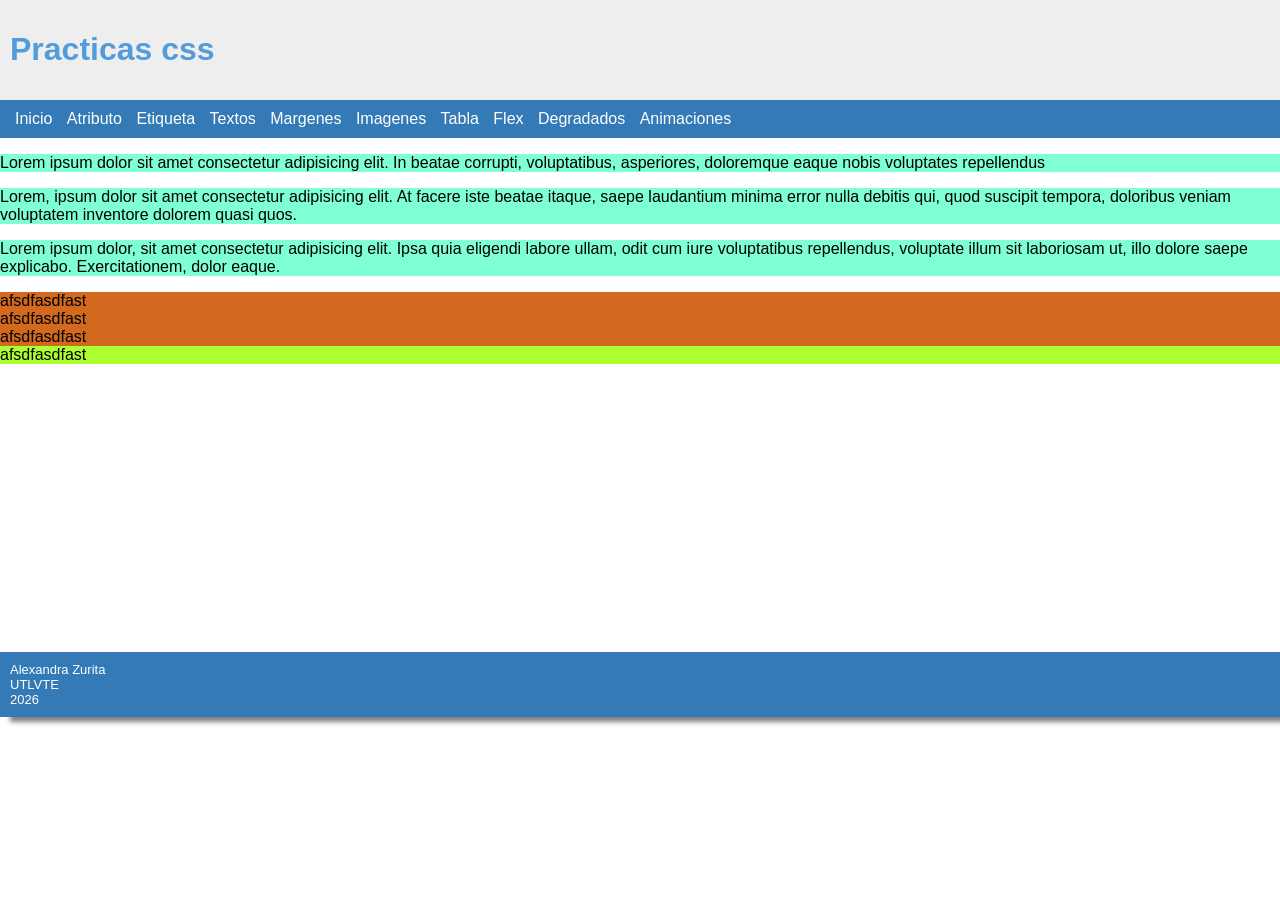
<file: Etiqueta.html>
<!DOCTYPE html>
<html lang="es">
<head>
    <meta charset="UTF-8">
    <meta name="viewport" content="width=device-width, initial-scale=1.0">
    <title>Etiqueta</title>
        <link rel="icon" type="image/svg+xml" href="https://cdn.worldvectorlogo.com/logos/css-3.svg">

    <style>
        p{
            background-color:aquamarine;
        }
        div{
            background-color:chocolate;

        }
        #diferente{
            background-color:greenyellow;
        }

    </style>
    <link rel="stylesheet" href="estilos.css">
</head>
<body>
    <div id="cabecera">
        <h1>Practicas css</h1>
    </div>

    <div id="menu">
        <a href="index.html" class="item_menu"> Inicio</a>
        <a href="Atributo.html" class="item_menu"> Atributo</a>
        <a href="Etiqueta.html" class="item_menu"> Etiqueta</a>
        <a href="Textos.html" class="item_menu"> Textos</a>
        <a href="margenes.html" class="item_menu"> Margenes</a>
        <a href="Imagenes.html" class="item_menu"> Imagenes</a>
        <a href="tabla.html" class="item_menu"> Tabla</a>
        <a href="flex.html" class="item_menu"> Flex</a>
        <a href="Degradados.html" class="item_menu"> Degradados</a>
        <a href="Animaciones.html" class="item_menu"> Animaciones</a>


    </div>
<body>
    <p>Lorem ipsum dolor sit amet consectetur adipisicing elit. In beatae corrupti, voluptatibus, asperiores, doloremque eaque nobis voluptates repellendus</p>
    <p>Lorem, ipsum dolor sit amet consectetur adipisicing elit. At facere iste beatae itaque, saepe laudantium minima error nulla debitis qui, quod suscipit tempora, doloribus veniam voluptatem inventore dolorem quasi quos.</p>
    <p>Lorem ipsum dolor, sit amet consectetur adipisicing elit. Ipsa quia eligendi labore ullam, odit cum iure voluptatibus repellendus, voluptate illum sit laboriosam ut, illo dolore saepe explicabo. Exercitationem, dolor eaque.</p>

    <div> afsdfasdfast</div>
    <div> afsdfasdfast</div>
    <div> afsdfasdfast</div>
    <div id="diferente">afsdfasdfast </div>
    <br>
    <br><br><br><br><br><br><br><br><br><br><br><br><br><br><br>
    <div id="footer">
        Alexandra Zurita <br>
        UTLVTE <br>
        2026
    </div>
</body>
</html>
</file>
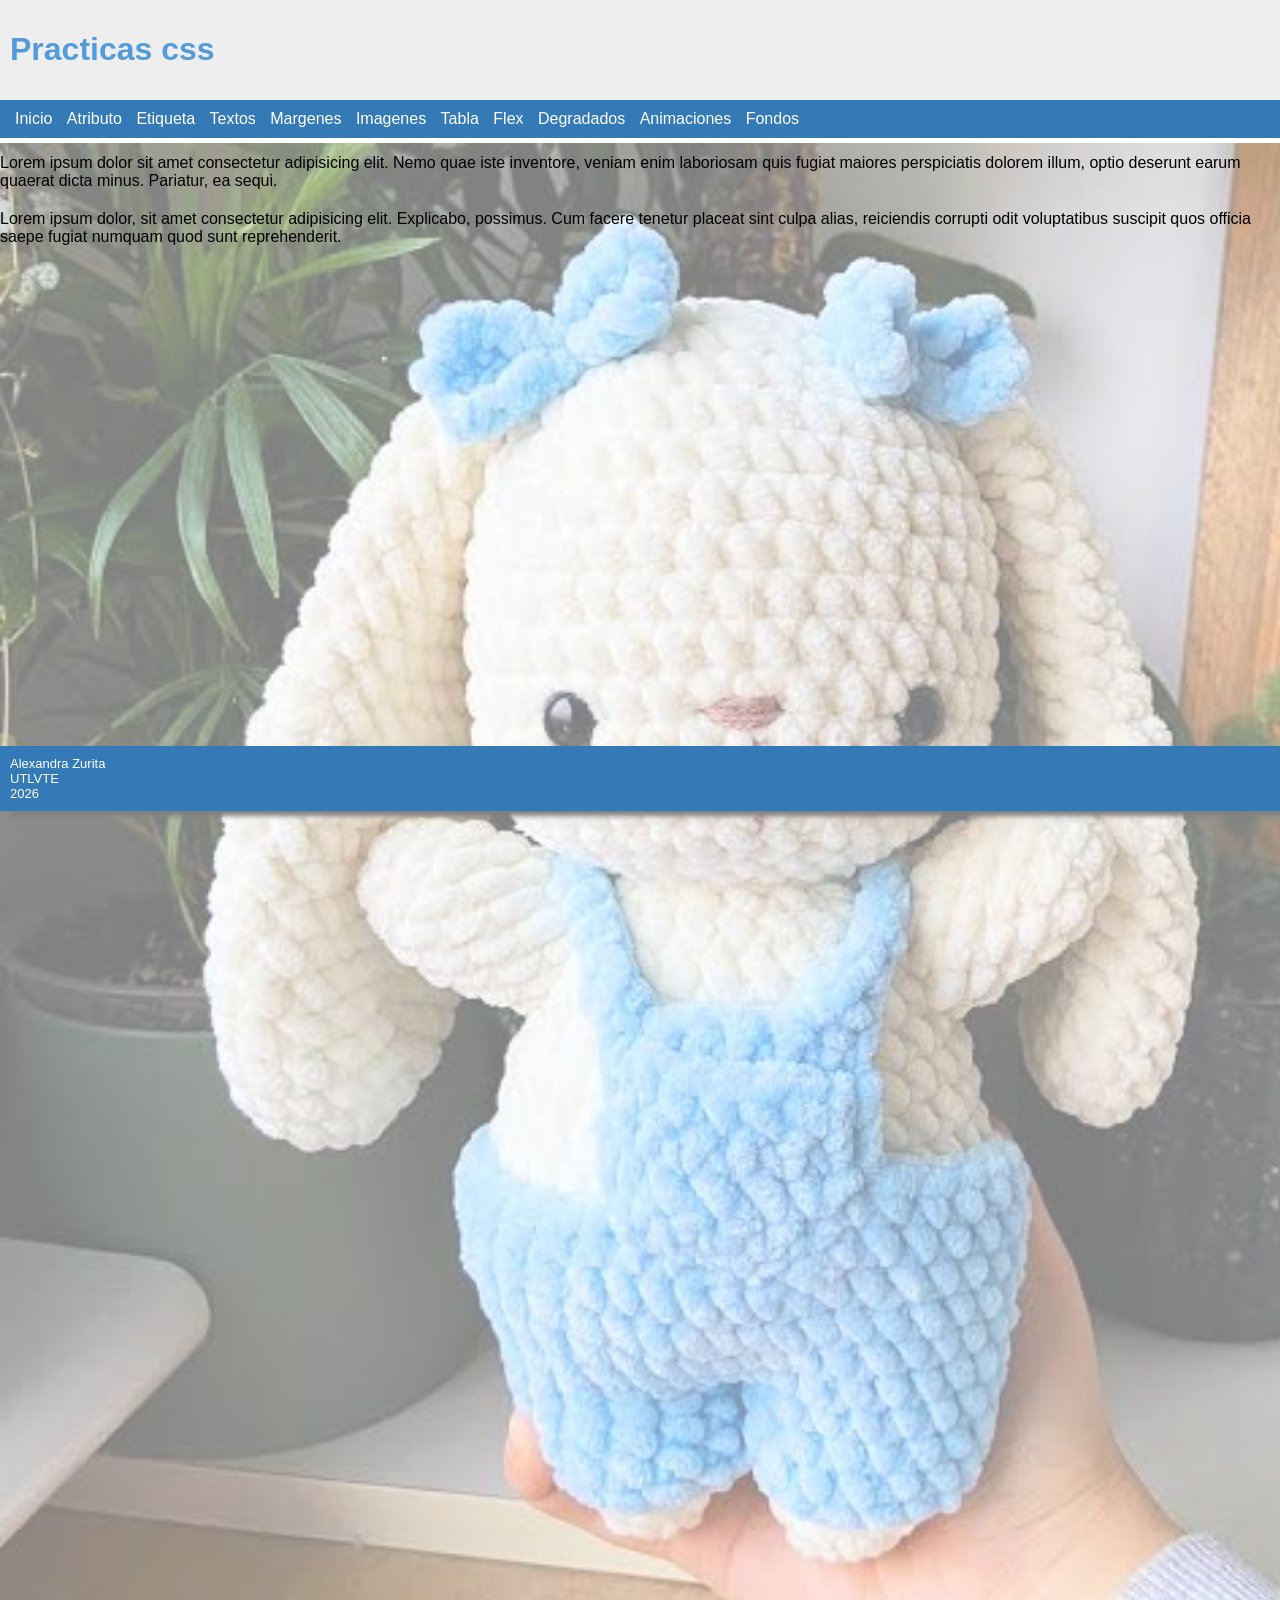
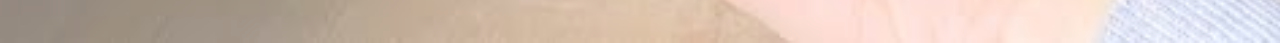
<file: fondoImagen.html>
<!DOCTYPE html>
<html lang="es">
<head>
    <meta charset="UTF-8">
    <meta name="viewport" content="width=device-width, initial-scale=1.0">
    <title>FondoImagen</title>
    <link rel="icon" type="image/svg+xml" href="https://cdn.worldvectorlogo.com/logos/css-3.svg">
    <link rel="stylesheet" href="estilos.css">
    <style>
        p {
            margin-bottom: 20px;
        }

        #footer {
            margin-top: 500px;
        }
    </style>
</head>
<body>
    <div id="cabecera">
        <h1>Practicas css</h1>
    </div>

    <div id="menu">
        <a href="index.html" class="item_menu"> Inicio</a>
        <a href="Atributo.html" class="item_menu"> Atributo</a>
        <a href="Etiqueta.html" class="item_menu"> Etiqueta</a>
        <a href="Textos.html" class="item_menu"> Textos</a>
        <a href="margenes.html" class="item_menu"> Margenes</a>
        <a href="Imagenes.html" class="item_menu"> Imagenes</a>
        <a href="tabla.html" class="item_menu"> Tabla</a>
        <a href="flex.html" class="item_menu"> Flex</a>
        <a href="Degradados.html" class="item_menu"> Degradados</a>
        <a href="Animaciones.html" class="item_menu"> Animaciones</a>

        <div class="dropdown">
            <a class="item_menu">Fondos</a>
            <div class="dropdown-content">
                <a href="FondoColor.html"> Fondo Color</a>
                <a href="FondoImagen.html"> Fondo Imagen</a>
                <a href="FondoFijo.html"> Fondo Fijo</a>
            </div>
        </div>
    </div>

    <div id="fondo_imagen"></div>

    <p>Lorem ipsum dolor sit amet consectetur adipisicing elit. Nemo quae iste inventore, veniam enim laboriosam quis fugiat maiores perspiciatis dolorem illum, optio deserunt earum quaerat dicta minus. Pariatur, ea sequi.</p>
    
    <p>Lorem ipsum dolor, sit amet consectetur adipisicing elit. Explicabo, possimus. Cum facere tenetur placeat sint culpa alias, reiciendis corrupti odit voluptatibus suscipit quos officia saepe fugiat numquam quod sunt reprehenderit.</p>

    <div id="footer">
        Alexandra Zurita <br>
        UTLVTE <br>
        2026
    </div>
</body>
</html>
</file>
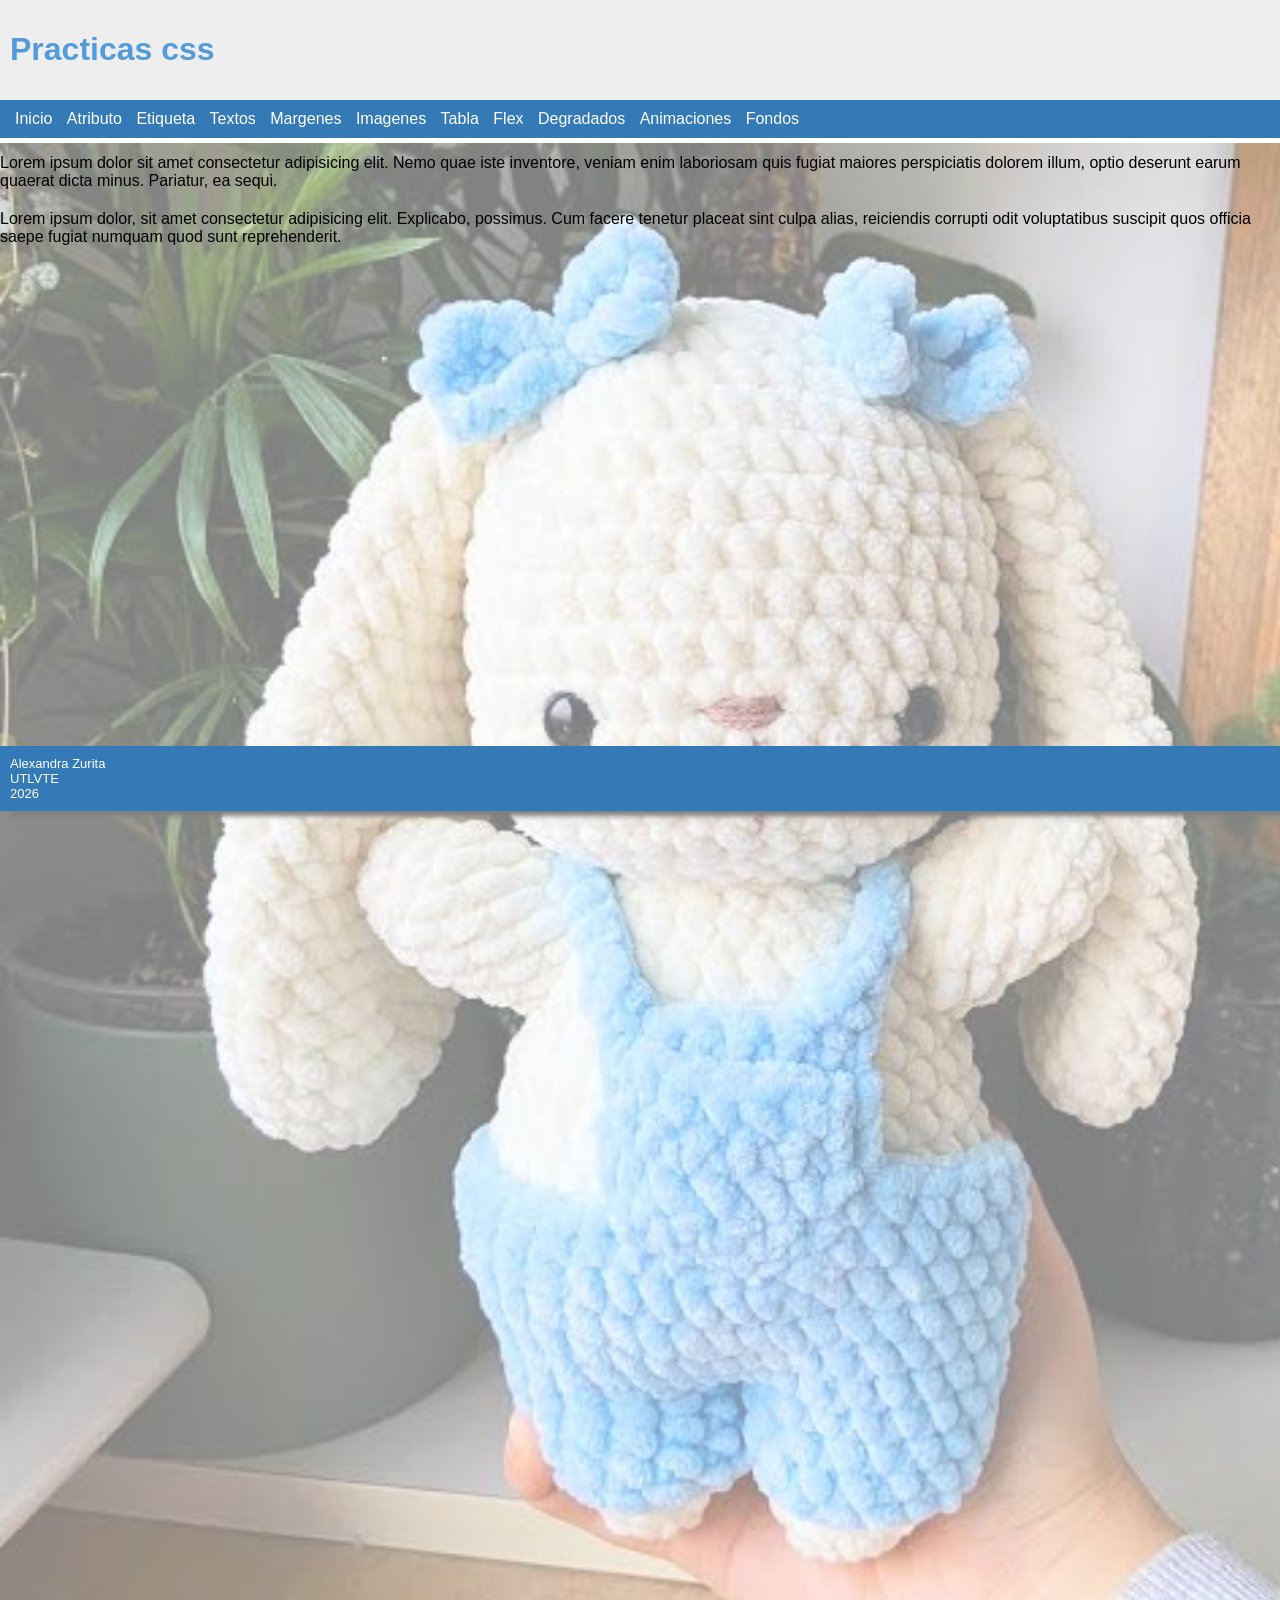
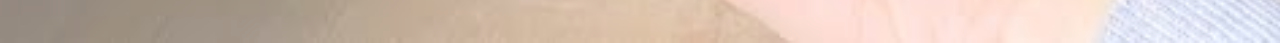
<file: FondoImagen.html>
<!DOCTYPE html>
<html lang="es">
<head>
    <meta charset="UTF-8">
    <meta name="viewport" content="width=device-width, initial-scale=1.0">
    <title>FondoImagen</title>
    <link rel="icon" type="image/svg+xml" href="https://cdn.worldvectorlogo.com/logos/css-3.svg">
    <link rel="stylesheet" href="estilos.css">
    <style>
        p {
            margin-bottom: 20px;
        }

        #footer {
            margin-top: 500px;
        }
    </style>
</head>
<body>
    <div id="cabecera">
        <h1>Practicas css</h1>
    </div>

    <div id="menu">
        <a href="index.html" class="item_menu"> Inicio</a>
        <a href="Atributo.html" class="item_menu"> Atributo</a>
        <a href="Etiqueta.html" class="item_menu"> Etiqueta</a>
        <a href="Textos.html" class="item_menu"> Textos</a>
        <a href="margenes.html" class="item_menu"> Margenes</a>
        <a href="Imagenes.html" class="item_menu"> Imagenes</a>
        <a href="tabla.html" class="item_menu"> Tabla</a>
        <a href="flex.html" class="item_menu"> Flex</a>
        <a href="Degradados.html" class="item_menu"> Degradados</a>
        <a href="Animaciones.html" class="item_menu"> Animaciones</a>

        <div class="dropdown">
            <a class="item_menu">Fondos</a>
            <div class="dropdown-content">
                <a href="FondoColor.html"> Fondo Color</a>
                <a href="FondoImagen.html"> Fondo Imagen</a>
                <a href="FondoFijo.html"> Fondo Fijo</a>
            </div>
        </div>
    </div>

    <div id="fondo_imagen"></div>

    <p>Lorem ipsum dolor sit amet consectetur adipisicing elit. Nemo quae iste inventore, veniam enim laboriosam quis fugiat maiores perspiciatis dolorem illum, optio deserunt earum quaerat dicta minus. Pariatur, ea sequi.</p>
    
    <p>Lorem ipsum dolor, sit amet consectetur adipisicing elit. Explicabo, possimus. Cum facere tenetur placeat sint culpa alias, reiciendis corrupti odit voluptatibus suscipit quos officia saepe fugiat numquam quod sunt reprehenderit.</p>

    <div id="footer">
        Alexandra Zurita <br>
        UTLVTE <br>
        2026
    </div>
</body>
</html>
</file>
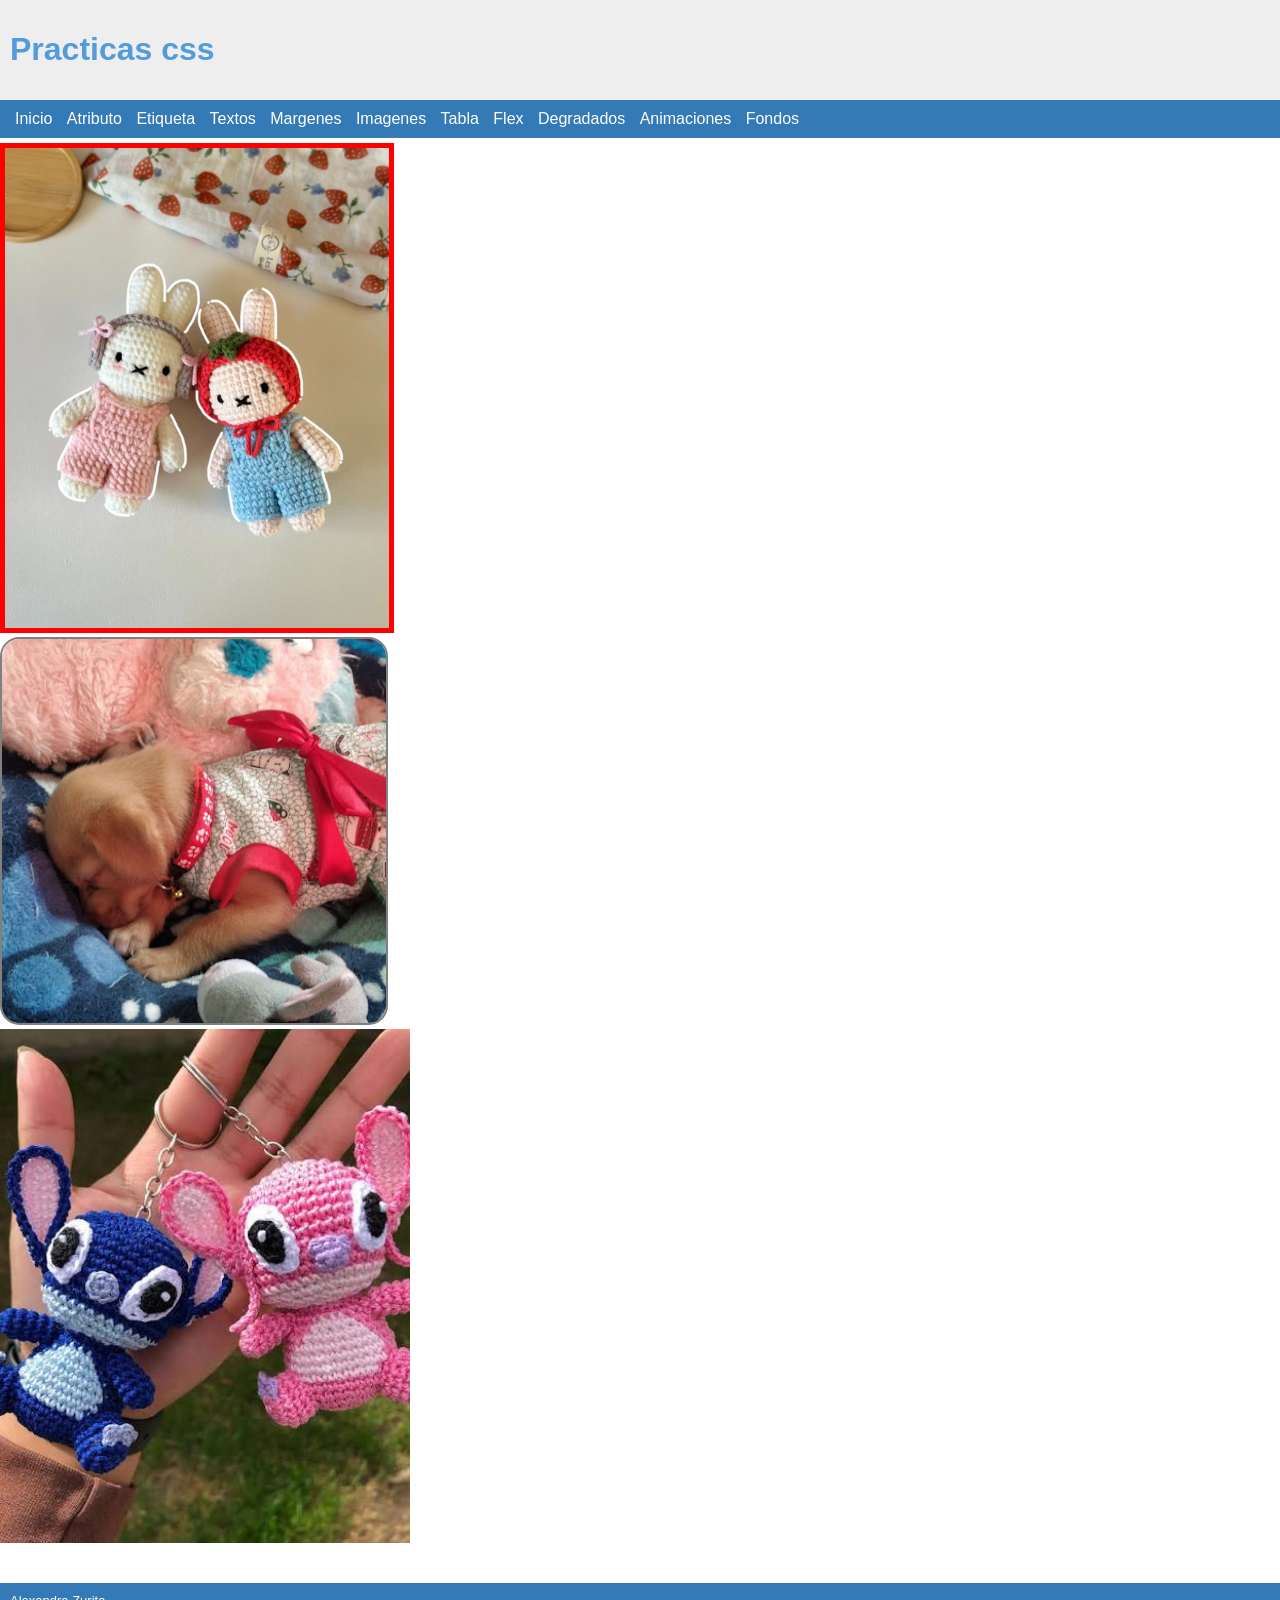
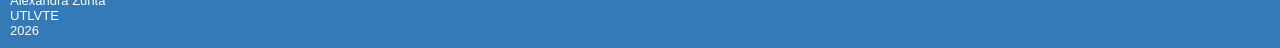
<file: imagenes.html>
<!DOCTYPE html>
<html lang="es">
<head>
    <meta charset="UTF-8">
    <meta name="viewport" content="width=device-width, initial-scale=1.0">
    <title>Imagenes</title>
    <link rel="icon" type="image/svg+xml" href="https://cdn.worldvectorlogo.com/logos/css-3.svg">
    <link rel="stylesheet" href="estilos.css">
</head>
<body>
    <div id="cabecera">
        <h1>Practicas css</h1>
    </div>

    <div id="menu">
        <a href="index.html" class="item_menu"> Inicio</a>
        <a href="Atributo.html" class="item_menu"> Atributo</a>
        <a href="Etiqueta.html" class="item_menu"> Etiqueta</a>
        <a href="Textos.html" class="item_menu"> Textos</a>
        <a href="margenes.html" class="item_menu"> Margenes</a>
        <a href="Imagenes.html" class="item_menu"> Imagenes</a>
        <a href="tabla.html" class="item_menu"> Tabla</a>
        <a href="flex.html" class="item_menu"> Flex</a>
        <a href="Degradados.html" class="item_menu"> Degradados</a>
        <a href="Animaciones.html" class="item_menu"> Animaciones</a>
        <a href="Fondos.html" class="item_menu"> Fondos</a>


    </div>
    
    <img src="WhatsApp Image 2026-10-15 at 09.13.06 (2).jpeg" id="img1">
    <br>
    <img src="Alana_WhatsApp Image 2026-10-15 at 09.13.06 (1).jpeg" id="img2">
    <br>
    <img src="WhatsApp Image 2026-10-15 at 09.13.06.jpeg" id="img3">
    <br>

    <br><br>
    <div id="footer">
        Alexandra Zurita <br>
        UTLVTE <br>
        2026
    </div>
</body>
</html>
</file>
<file: estilos.css>
#deg4 {
    font-family: 'InstagramLocal', 'Grand Hotel', cursive;
    font-size: 80px;
    text-align: center;
    color: white;
    height: 400px;
    background-image: linear-gradient(to right, #523FCF, #AF289D, #E8223C, #F6BA50);
    display: flex;
    flex-direction: column;
    align-items: center;
    justify-content: center;
    gap: 10px;
}

@import url('https://fonts.googleapis.com/css2?family=Grand+Hotel&display=swap');

#parrafo1{
    color: brown;
    font-weight: bold;
    text-align: right;
}

#parrafo2{
    color: green; 
    font-weight: light; 
    text-align:center; 
}

#parrafo3{
    color: blue; 
    text-transform: uppercase;
    text-align: justify; 
}

.ClaseParrafos{
    background-color: burlywood;
    margin-left: 50px;
    margin-right: 50px;
    padding: 20px;
}

*{
    font-family: Arial, Helvetica, sans-serif;
}

#cabecera{
    background-color: #EEEEEE;
    padding: 10px;
    color: #539cdc;
}

#menu{
    background-color: #337AB7;
    padding: 10px; 
    margin-bottom: 5px; /* Corregido comentario */
}

a.item_menu{
    color: white;
    text-decoration: none;
    padding-top: 10px;
    padding-bottom: 10px;
    padding-left: 5px;
    padding-right: 5px;
}

a.item_menu:hover{
    background-color: #539cdc;
}

#div1{
    background-color: burlywood;
    margin: 20px;
}

#div2{
    background-color: burlywood;
    margin-left: 20px;
}

#div3{
    background-color: burlywood;
    margin-right: 20px;
    margin-left: 20px;
    margin-top: 40px;
    margin-bottom: 40px;    
}

#div4{
    background-color: burlywood;
    margin: 40px;
    padding: 20px;
}

#div5{
    background-color: burlywood;
    margin: 20px;
    padding-right: 20px;
    padding-left: 20px;
    padding-top: 40px;
    padding-bottom: 40px;
}

#footer{
    background-color: #337AB7;
    padding: 10px;
    color:white;
    box-shadow: 10px 5px 5px gray;
    font-size: small;
}

body{
    margin: 0px;
}

/* DROPDOWN */
.dropdown {
  position: relative;
  display: inline-block;
}

.dropdown-content {
  display: none;
  position: absolute;
  background-color: white;
  min-width: 160px;
  box-shadow: 0px 8px 16px rgba(0,0,0,0.2);
  border-radius: 8px;
  overflow: hidden;
  margin-top: 10px;
}

.dropdown-content a {
  color: #333;
  padding: 10px 15px;
  text-decoration: none;
  display: block;
  border-bottom: 1px solid #eee;
}

.dropdown-content a:hover {
  background-color: #337AB7;
  color: white;
}

.dropdown:hover .dropdown-content {
  display: block;
}

.dropdown:hover .dropbtn {
  background-color: #2980b9;
}

#img1{
    border: 5px solid red;
    width: 30%;
}

#img2{
    width: 30%;
    border-radius: 5%;
    border: 2px solid gray;
}

#img3{
    opacity: 1;
    width: 32%;
}

.contenedor {
    display: flex;
    gap: 10px;
}

.div_izquierda {
    background-color: greenyellow;
    flex: 1;
    height: 400px;
}

.div_derecha {
    background-color: aqua;
    flex: 1;
    height: 400px;
}

#deg1 {
    height: 200px;
    background: linear-gradient(blue, skyblue);
}

#deg2 {
    height: 200px;
    background: linear-gradient(blue, white, green);
}

#deg3 {
    height: 200px;
    background: linear-gradient(to right, green, yellow, red);
}

@import url('https://fonts.googleapis.com/css2?family=Grand+Hotel&display=swap');

@font-face {
    font-family: 'Instagram';
    src: url('Instagram.ttf') format('truetype');
    font-style: normal;
    font-weight: normal;
    font-display: swap;
}

#deg4 {
    font-family: 'Instagram', 'Grand Hotel', cursive;
    font-size: 80px;
    text-align: center;
    color: white;
    height: 400px;
    background-image: linear-gradient(to right, #523FCF, #AF289D, #E8223C, #F6BA50);
    display: flex;
    flex-direction: column;
    align-items: center;
    justify-content: center;
    gap: 10px;
}

.logo_insta {
    width: 120px;
    height: auto;
    filter: brightness(0) invert(1);
}

.texto_insta {
    font-family: 'Instagram', 'Grand Hotel', cursive;
    font-size: 80px;
}
#fondo_color{
    background-color: rgb(172, 241, 246);
    height: 1500px;
    width: 100%;
    z-index: -1;  /*Coloca el fondo detras del contenido*/
    position: absolute; /*Posicion absoluta para que ocupe toda la pantalla*/
}
#fondo_imagen{
    background-image: url("FondoImagen.jpg");
    height: 1500px;
    width: 100%;
    position: absolute;
    background-size: cover; /*cubre todo el fondo*/
    background-repeat: no-repeat; /*No repetir la imagen*/
    z-index: -1; /*Coloca el fondo detras del contenido*/
    opacity: 0.5;
}
#fondo_fijo{
    background-image: url("imagesFijo.jpg");
    height: 1500px;
    width: 100%;
    position: absolute;
    background-size: cover; /*cubre todo el fondo*/
    background-repeat: no-repeat; /*No repetir la imagen*/
    z-index: -1; /*Coloca el fondo detras del contenido*/
    opacity: 0.3;

    background-attachment: fixed;
    margin: 0;
    padding: 0;
}

#transicion{
    width: 100px;
    height: 100px;
    background-color: blue;
    transition: width 1s;
}

#transicion:hover{
    width: 200px;
}

#animacion{
    width: 100px;
    height: 100px;
    background-color: blue;
    animation-name: ejemplo1;
    animation-duration: 3s;
    animation-iteration-count: infinite;
}

@keyframes ejemplo1{
    from {background-color: blue;}
    to {background-color: red;}
}

#animacion2{
    width: 100px;
    height: 100px;
    background-color: green;
    animation-name: ejemplo2;
    animation-duration: 3s;
    animation-iteration-count: infinite;
    position: relative;
}

@keyframes ejemplo2{
    0%{left: 0px; top: 0px;}
    25%{left: 200px; top: 0px;}
    50%{left: 200px; top: 0px;}
    75%{left: 200px; top: 200px;}
    100%{left: 0px; top: 200px;}
}
</file>
